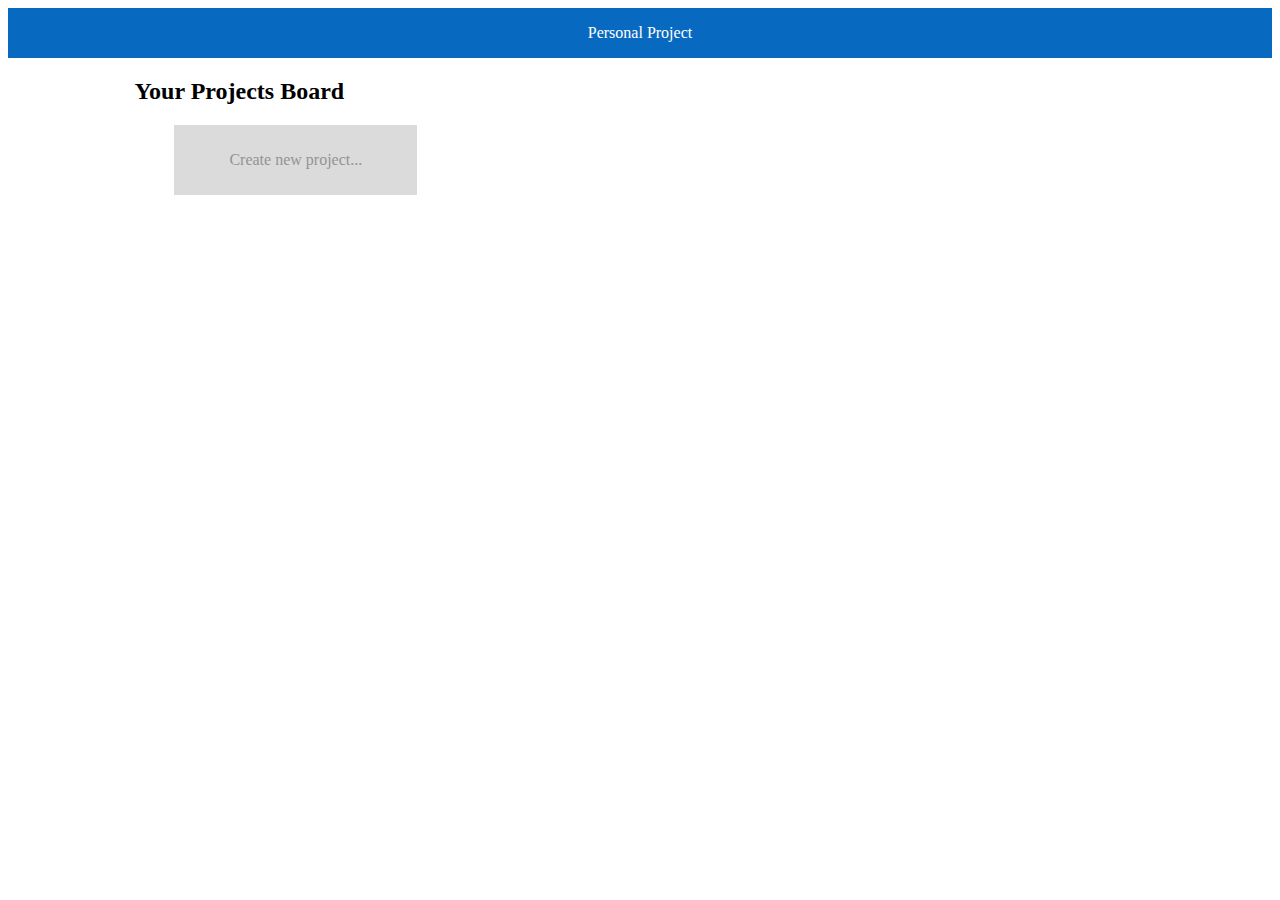
<file: index.html>
<!DOCTYPE html>
<html>
<head>
	<title>test</title>
	<link rel="stylesheet" type="text/css" href="style.css">
</head>
<body>
	<div>
		<div class="front-sheet">
			<div class="header">
				<div><a href="main.html" class="logo">Personal Project</a></div>
			</div>

			<div class="board-content">
				<div class="board-header">
					<h2>Your Projects Board</h2>
				</div>
				<ul id="project-list">
					<li class="box" id="create-new-project">
						<a class="card-create-new-project" id="card" href="#">Create new project...</a>
					</li>
					<!-- <li class="box" id="sample-project">
						<a class="card-open-project" href="#">The fun start here!!!</a>
					</li> -->
				</ul>
			</div>
		</div>
		<div id="popup-card">
				
				<div class="popup-content">
					<div>Create Project</div>
						<span class="close-popup">&times;</span>
						<div>
							<form id="form-new-project" action="index.html">
								<label>Title</label>
								<input type="text" name="name" class="project-name" placeholder='Like "Try vegan for 30 days"'>
								<label>Target Score</label>
								<input type="number" name="score" class="target-score">
								<input type="button" value="Create" class="submit-project">
							</form>
						</div>
				</div>
		</div>


		<!--*********************************************************************************** 
		********************This section is project content ***********************************
		*************************************************************************************-->
		<div class="project-content">

			<div class="top">
	     		<div class="project-title">

	        		Website for charity
	      		</div>
	      		<div id="project-id">project-id</div>
	      		<div class="score-section">
	        		<div class="target-score">
	          			Target Score : <span class="target-score-num">100</span>
	        		</div>
	        		<div class="current-score">
	          			Current Score : <span class="current_score_num">34</span>
	        		</div>
	      		</div>
	    	</div>

	    	<div class="bottom">
	      		<div class="task_header">
	        		<h2>Completed Tasks</h2>
	      		</div>
	      		<div class="task_list">
	        		<!-- <div class="task_item">
	          			<div class="task_description">Outline and planing for website, created simple html
	            			<div class="date_and_time">Friday 27 January 2017, 21.05</div>
	          			</div>
	          		<div class="task_score">5</div>
	        		</div> -->
	      		</div>

	      		<div class="task_editor">
	        		<div class="editor_header">
	          			<h2>Describe your completed tasks and give yourself score.</h2>
	        		</div>
	        		<textarea name="task_text" rows="8" cols="40" class="task_text"></textarea>
	        		<div class="score_submit">
	          			<input type="number" class="score_box" min="1" max="5" placeholder="Score" value="1">

	          			<button type="button" class="myButton">I am ready!</button>
	        		</div>
	      		</div>
	    	</div>
		</div>				
	</div>
	
	<script type="text/javascript" src="app.js"></script>
</body>
</html>
</file>
<file: style.css>
.header {
	width: 100%;
	height: 50px;
	box-sizing: border-box;
	background-color: #0769bf;
	padding: 5px;
}

.logo {
	width: 200px;
	display: block;
	text-align: center;
	color: #fff;
	text-decoration: none;
	line-height: 2.5em;
	margin: 0 auto;
}
.board-content {
	width: 80%;
	margin: 0 auto;
	position: relative;
}

ul {
	list-style: none;
	display: flex;
	position: relative;
	flex-wrap: wrap;
}

.box {
	min-width: 25%;
	min-height: 70px;
	background-color: #047749;
	margin-right: 10px;
	margin-bottom: 10px;
	line-height: 70px;
	text-align: center;
	color: #f4fcf9;
}

.box:hover {
	background-color: #08a365; 
}

#create-new-project {
	background-color: #dbdbdb;
	color: #939393;
}

.card-create-new-project {
	display: block;
	text-decoration: none;
	color: #939393;
}

.card-create-new-project:hover {
	background-color: #b9bcbf;
}

.card-open-project {
	display: block;
	text-decoration: none;
	color: #f4fcf9;
}

#popup-card {
	display: none;
	position: fixed;
/*	left: 0;*/
	top: 0;
	width: 100%;
	height: 100%;
	z-index: 1;
	background-color: rgba(0,0,0,0.4);
	overflow: auto;
}

.popup-content {
	background-color: #fefefe;
	padding: 10px;
	width: 30%;
	height: 300px;
	margin: 0 auto;
	margin-top: 10%;
}

.close-popup {
	color: #aaaaaa;
	float: right;
	font-size: 30px;
	font-weight: bold;
}

.close-popup:hover,
.close-popup:focus {
	color: #000;
	text-decoration: none;
	cursor: pointer;
}

form, label, input {
	display: block;
}

/*******project content*********/
.project-content {
	width: 80%;
	margin: 0 auto;
	position: relative;
	background-color: #d8f2ff;
	display: none;
}
</file>
